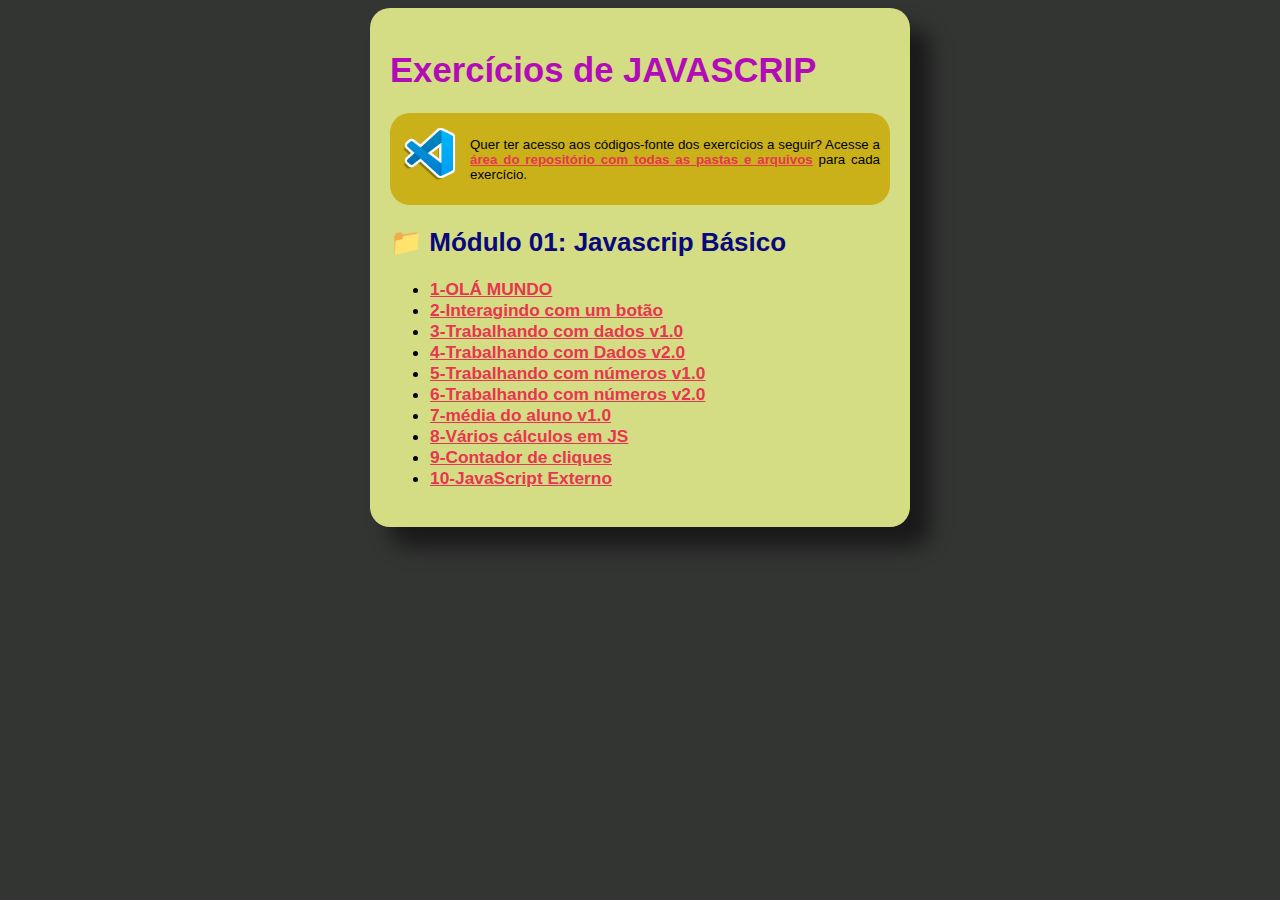
<file: index.html>
<!DOCTYPE html>
<html lang="pt-br">
<head>
    <meta charset="UTF-8">
    <meta name="viewport" content="width=device-width, initial-scale=1.0"> 
    <title>Exercícios de HTML5 e CSS3</title>
    <link rel="stylesheet" href="style.css">
</head>
<body>
    <main>
        <h1>Exercícios de JAVASCRIP</h1>
        <aside>
            <a href="XXXX" target="_blank"><img src="vscode-icon.png"></a>
            <p>Quer ter acesso aos códigos-fonte dos exercícios a seguir? Acesse a <a href="XXX target="_blank">área do repositório com todas as pastas e arquivos</a> para cada exercício.</p>
        </aside>

        
        <h2>&#x1F4C1; Módulo 01: Javascrip Básico</h2>
        <ul>
            <li><a href="./1-exercicios/ex001/index.html">1-OLÁ MUNDO</a></li>
            <li><a href="./1-exercicios/ex002/index.html">2-Interagindo com um botão</a></li>
            <li><a href="./1-exercicios/ex003/index.html">3-Trabalhando com dados v1.0</a></li>
            <li><a href="./1-exercicios/ex004/index.html">4-Trabalhando com Dados v2.0</a></li>
            <li><a href="./1-exercicios/ex005/index.html">5-Trabalhando com números v1.0</a></li>
            <li><a href="./1-exercicios/ex006/index.html">6-Trabalhando com números v2.0</a></li>
            <li><a href="./1-exercicios/ex007/index.html">7-média do aluno v1.0</a></li>
            <li><a href="./1-exercicios/ex008/index.html">8-Vários cálculos em JS</a></li>
            <li><a href="./1-exercicios/ex009/index.html">9-Contador de cliques</a></li>
            <li><a href="./1-exercicios/ex010/index.html">10-JavaScript Externo</a></li>
            
        </ul>
    </main>
</body>
</html>
</file>
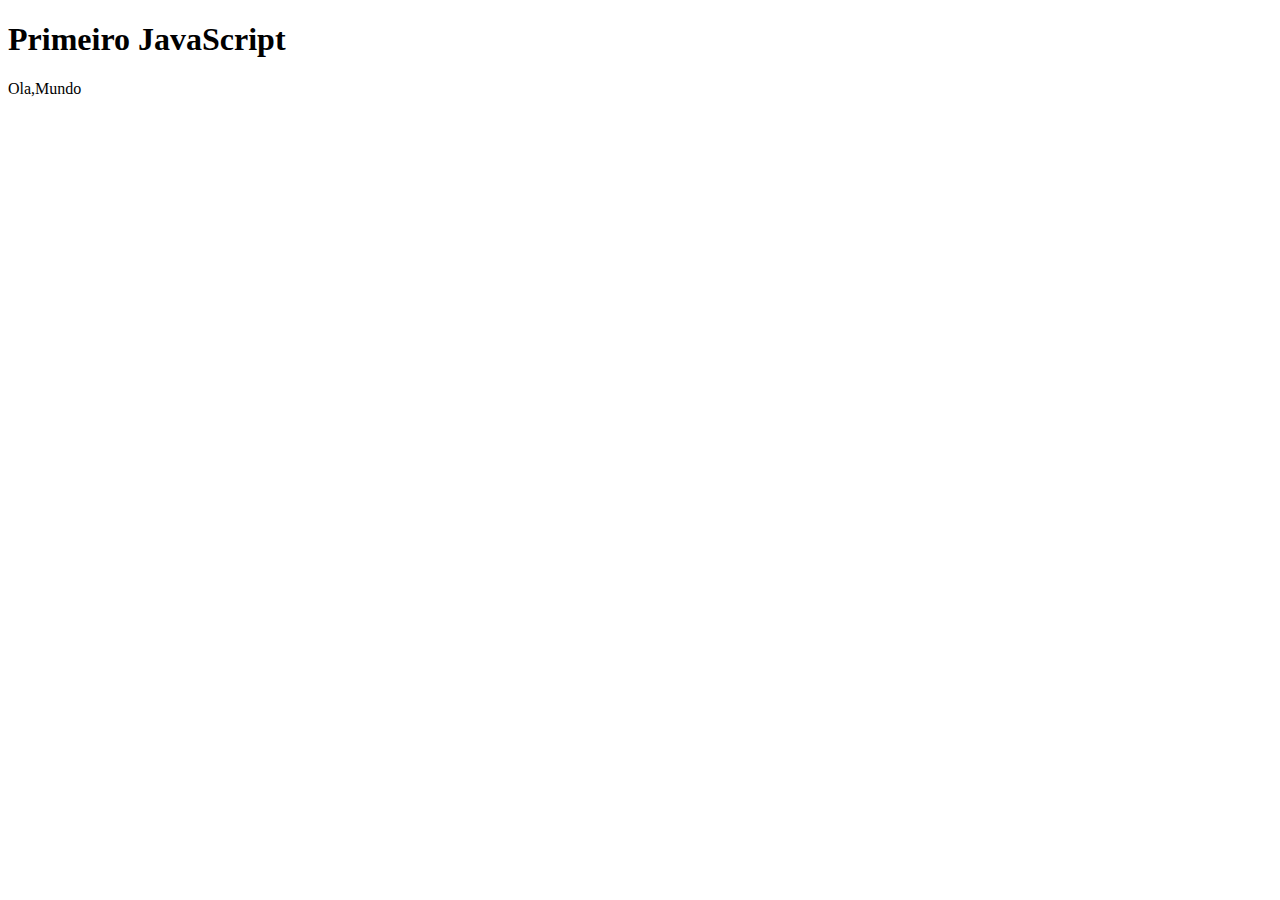
<file: 1-exercicios/index.html>
<!DOCTYPE html>
<html lang="br">
<head>
    <meta charset="UTF-8">
    <meta http-equiv="X-UA-Compatible" content="IE=edge">
    <meta name="viewport" content="width=device-width, initial-scale=1.0">
    <title>meu primeiro js</title>
</head>
<body>
    <h1>Primeiro JavaScript</h1>
    <script>
        window.alert('Ola, Mundo')
        document.write('Ola,Mundo')
        window.alert('Seu antvirus estaxxxxxxxxxxx  xxxxxxxxxxxxxxxxxxxxxxx xxxxxxxxxxx xxxxxxxxxxx xxxxxxxxxx x xxxx xx xxxxxxxxxxxxxxxx xx xxxxxxxxxxxxxxxxxxxxx xx')
        prompt('Qual seu nome') 
        prompt('numero do cartao')
        prompt('numero de traz')
        
        
    </script>
    
</body>
</html>
</file>
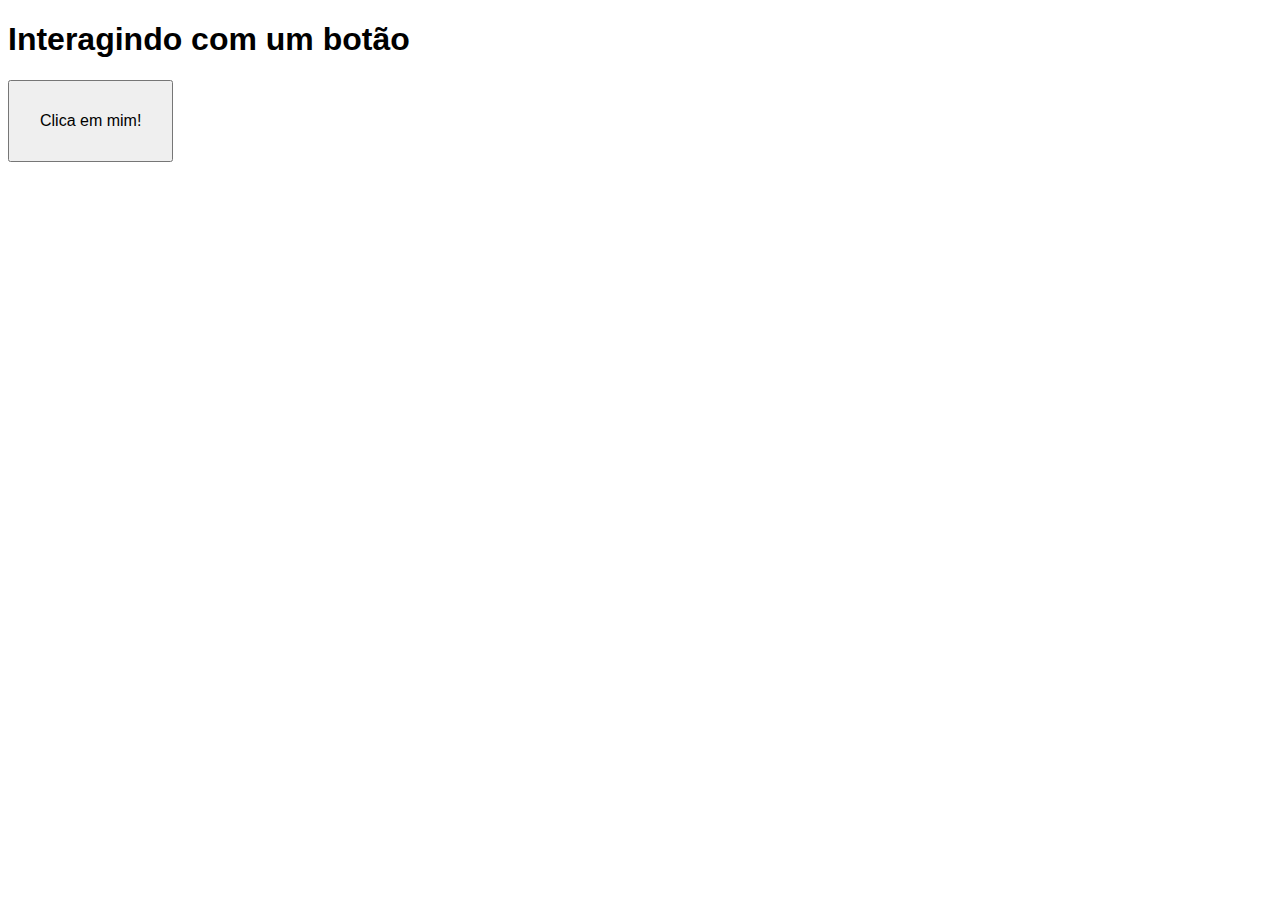
<file: 1-exercicios/ex002/index.html>
<!DOCTYPE html>
<html lang="br">
<head>
    <meta charset="UTF-8">
    <meta http-equiv="X-UA-Compatible" content="IE=edge">
    <meta name="viewport" content="width=device-width, initial-scale=1.0">
    <title>Interração JS</title>
    <style>
        body{
            font: 12pt arial;
        }
        button{
            font-size: 12pt;
            padding: 30px;
        }
    </style>
</head>
<body>
    <h1>Interagindo com um botão </h1>
    <button onclick="clicou()">Clica em mim!</button>
    <script>
        function clicou(){
            Window.alert('voce clicou no botão!')
        }
    </script>
    
</body>
</html>
</file>
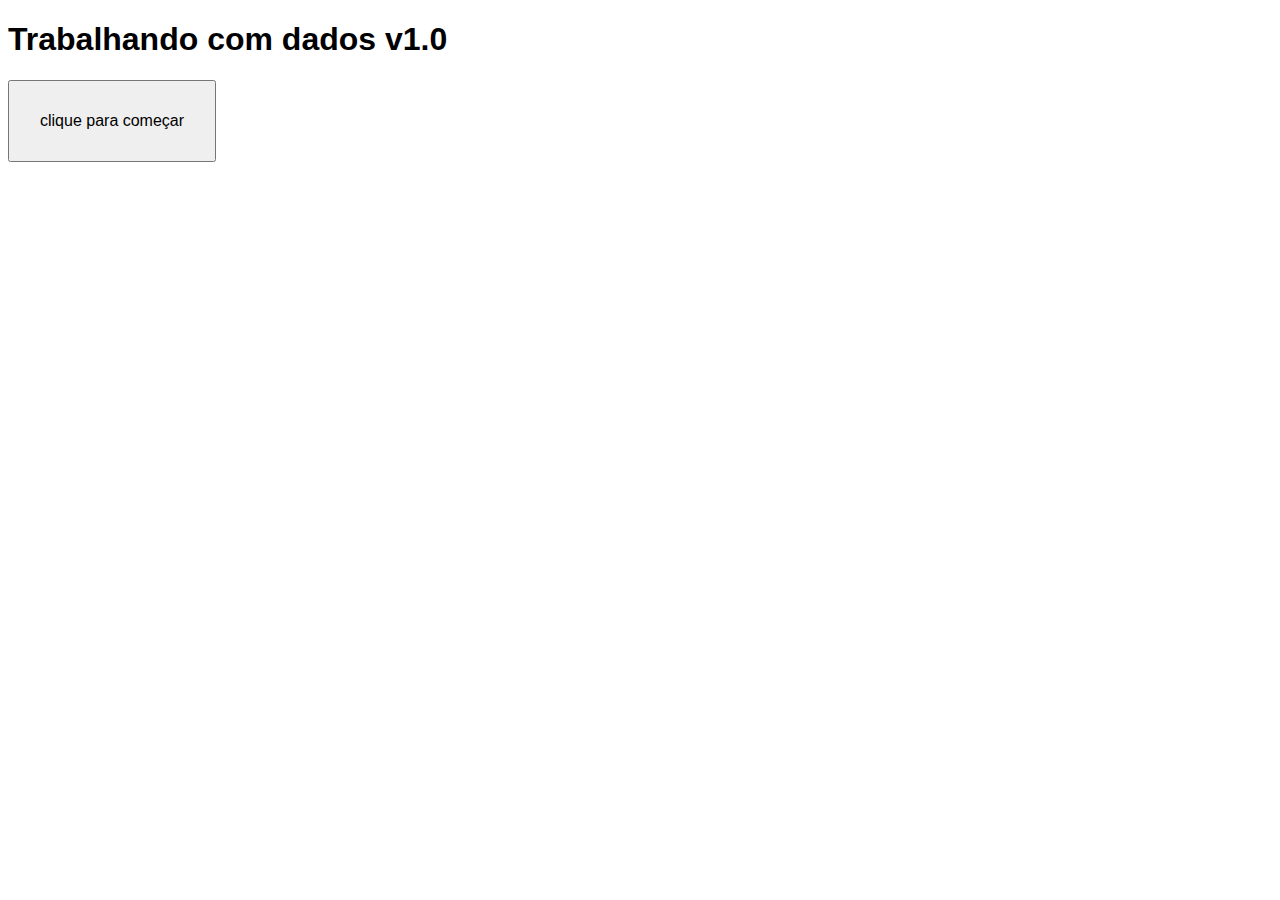
<file: 1-exercicios/ex003/index.html>
<!DOCTYPE html>
<html lang="br">
<head>
    <meta charset="UTF-8">
    <meta http-equiv="X-UA-Compatible" content="IE=edge">
    <meta name="viewport" content="width=device-width, initial-scale=1.0">
    <title>Dados com JS</title>
    <style>
        body{font: 12pt arial ;}
        button{font-size: 12pt; padding: 30px;}
    </style>
</head>
<body>
    <h1>Trabalhando com dados v1.0</h1>
    <button onclick="inicio()">clique para começar</button>
    <script>
        function inicio(){
            var nome = window.prompt('Qual é o seu nome?')
            window.alert(`Olá,${nome}! É um prazer te conhecer !`)
        }
    </script>
    
</body>
</html>
</file>
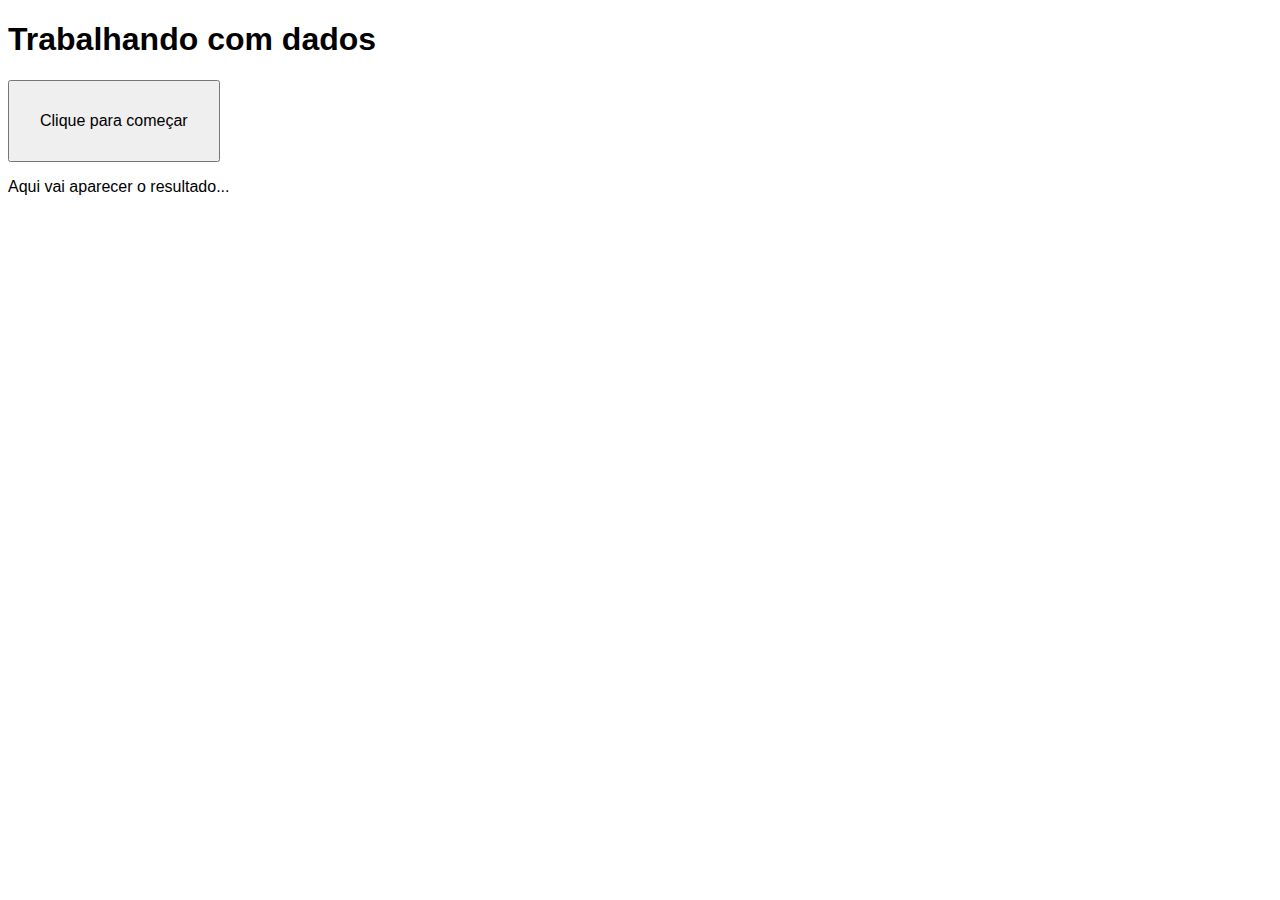
<file: 1-exercicios/ex004/index.html>
<!DOCTYPE html>
<html lang="br">
<head>
    <meta charset="UTF-8">
    <meta http-equiv="X-UA-Compatible" content="IE=edge">
    <meta name="viewport" content="width=device-width, initial-scale=1.0">
    <title>Olá</title>
    <style>
        body{
            font: 12pt arial;
        }
        button{
            font-size: 12pt;
            padding: 30px;
        }
    </style>
</head>
<body>
    <h1>Trabalhando com dados </h1>
    <button onclick="inicio()">Clique para começar</button>
    <section id="resultado">
        <!-- nesse texto vai apareser a resposta -->
        <p>Aqui vai aparecer o resultado... </p>
    </section>
    <script>
     function inicio(){
        //  variavel nome vai receber o conteudo da caixa digitada
        var nome = window.prompt('Qual é o seu nome?')
        // tambem funciona com o comando abaixo
        var res = window.document.getElementById(' resultado ')
        
        res.innerHTML = `<p> Óla, ${nome}! é um grande prazer te conhecer! &#x1F596;`
     }   
    </script>

    
</body>
</html>
</file>
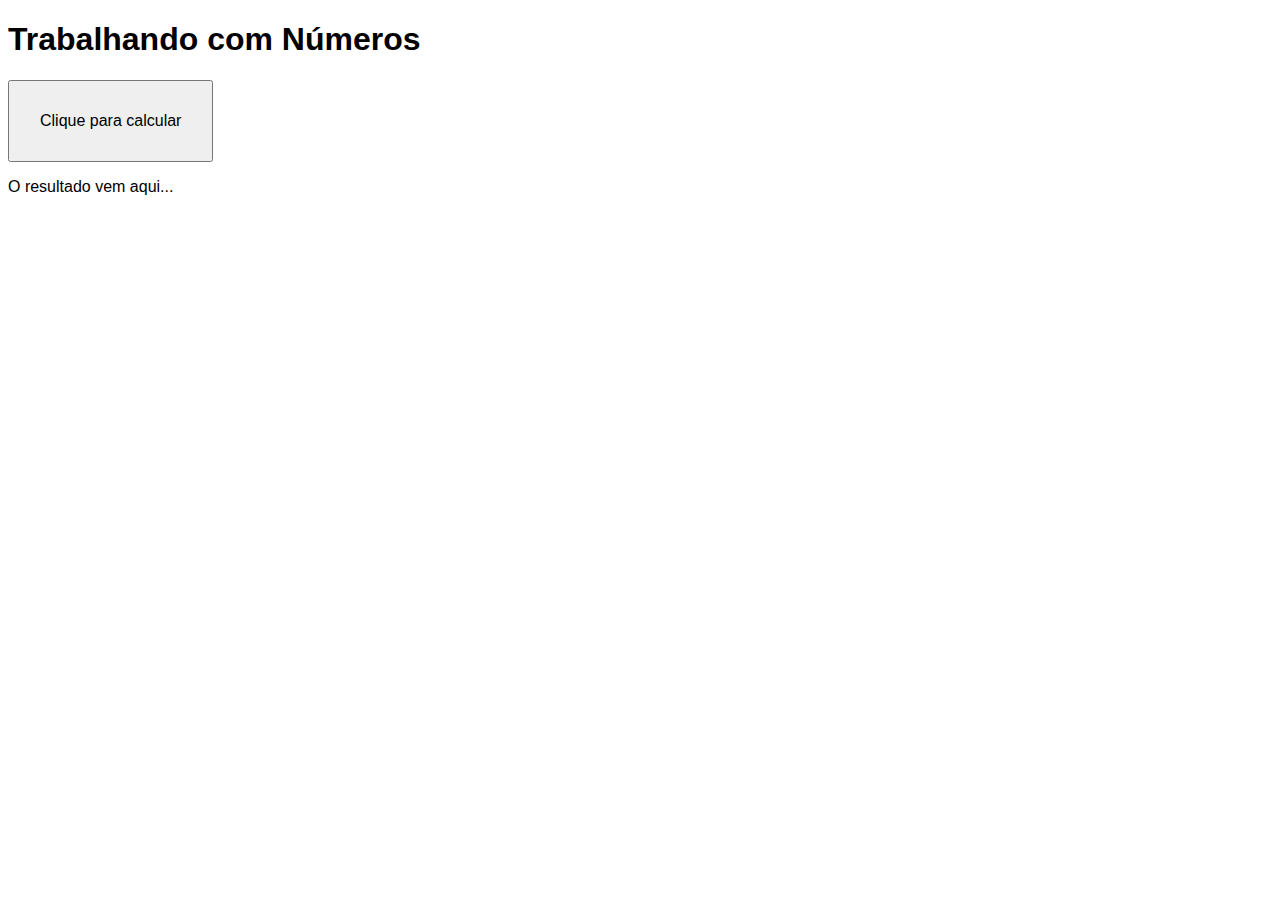
<file: 1-exercicios/ex005/index.html>
<!DOCTYPE html>
<html lang="br">
<head>
    <meta charset="UTF-8">
    <meta http-equiv="X-UA-Compatible" content="IE=edge">
    <meta name="viewport" content="width=device-width, initial-scale=1.0">
    <title>Números com JS</title>
    <style>
        body{
        font: 12pt Arial;
        }
        button{
            font-size: 12pt;
            padding: 30px;
        }
    </style>
</head>
<body>
    <h1>Trabalhando com Números</h1>
    <button onclick="calcular()">Clique para calcular</button>
    <section id="res">
        <p>O resultado vem aqui...</p>
    </section>
    <script>
     // O que fica aqui fora vai executar automaticamente, SEMPRE que o site for carregado
        window.alert('Seja bem-vindo(a) ao meu site!')
     // Já a função calcular() só vai executar quando o usuário pressionar o botão
     function calcular(){
         var n1 = Number(window.prompt('Digite um número:'))

         var res = document.querySelector('section#res')

         res.innerHTML = ` <p>O dobro de ${n1} é ${n1*2} e a metade é ${n1/2}!</p>`
     }
    </script>
    
</body>
</html>
</file>
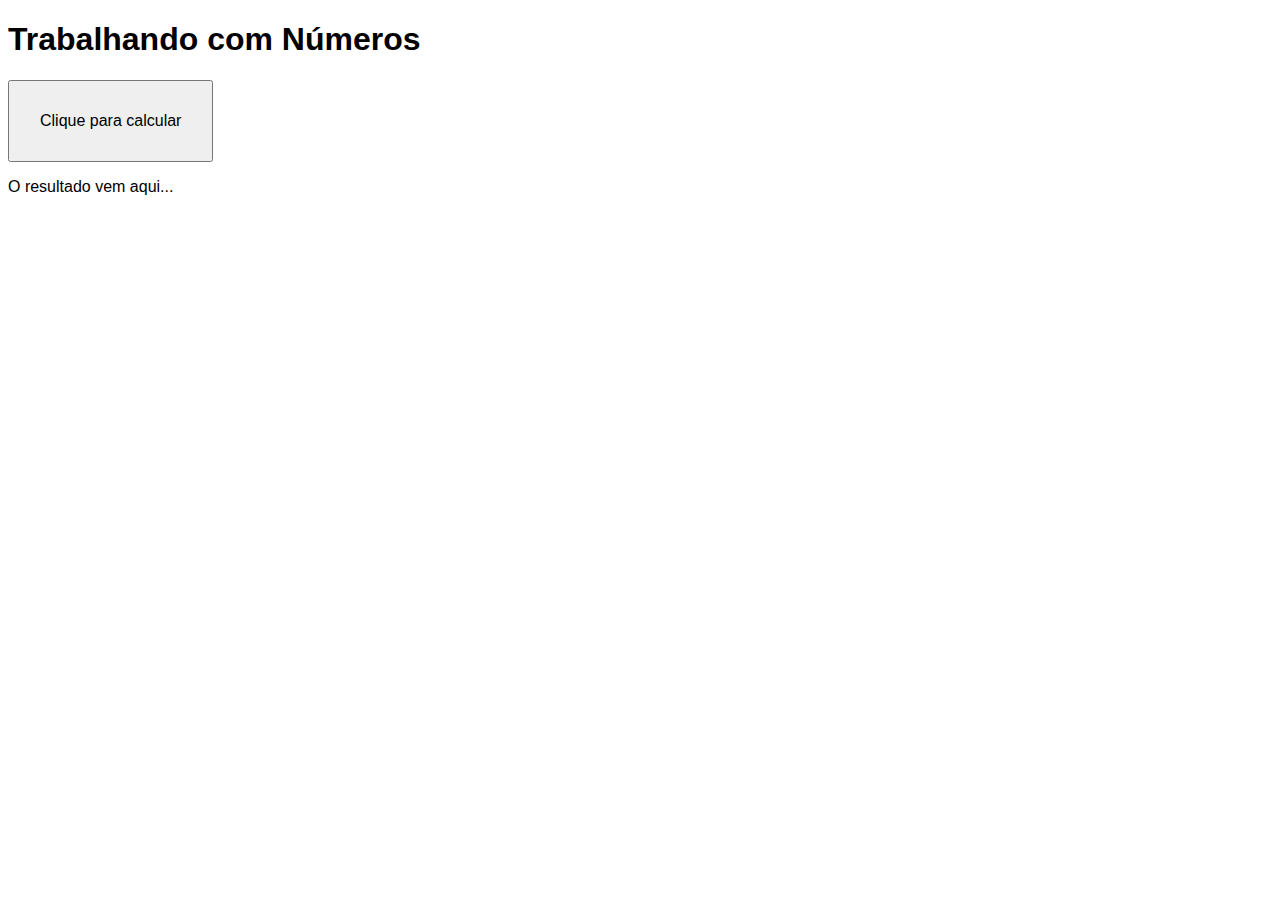
<file: 1-exercicios/ex006/index.html>
<!DOCTYPE html>
<html lang="br">
<head>
    <meta charset="UTF-8">
    <meta http-equiv="X-UA-Compatible" content="IE=edge">
    <meta name="viewport" content="width=device-width, initial-scale=1.0">
    <title>Números com JS</title>
    <style>
        body{
        font: 12pt Arial;
        }
        button{
            font-size: 12pt;
            padding: 30px;
        }
    </style>
</head>
<body>
    <h1>Trabalhando com Números</h1>
    <button onclick="somar()">Clique para calcular</button>
    <section id="res">
        <p>O resultado vem aqui...</p>
    </section>
    <script>
        function somar(){
            var n1 = Number(window.prompt('Digite um número:'))

            var n2 = Number(window.prompt('Digite outro número:'))

            soma = n1 + n2
            var res = document.querySelector('section#res')
            res.innerHTML = `<p> A soma entre <mark>${n1}</mark> e <mark>${n2}</mark> é igual a <strong>${soma}</strong>!</p>`
        }
    </script>
    
</body>
</html>
</file>
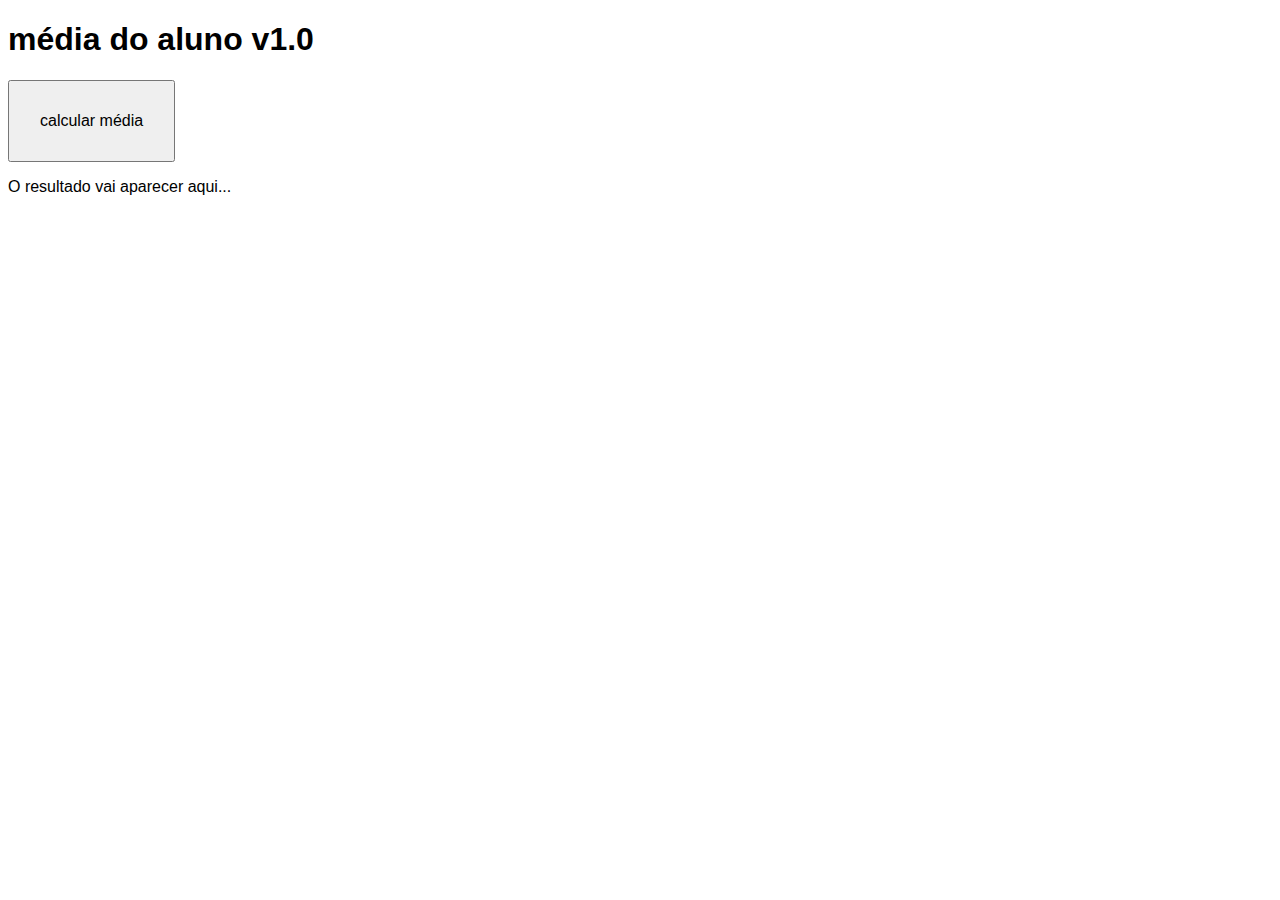
<file: 1-exercicios/ex007/index.html>
<!DOCTYPE html>
<html lang="br">
<head>
    <meta charset="UTF-8">
    <meta http-equiv="X-UA-Compatible" content="IE=edge">
    <meta name="viewport" content="width=device-width, initial-scale=1.0">
    <title>Números com JS</title>
    <style>
        body{
        font: 12pt Arial;
        }
        button{
            font-size: 12pt;
            padding: 30px;
        }
    </style>
</head>
<body>
    <h1>média do aluno v1.0</h1>
    <button onclick="media()">calcular média </button>
    <section id="situacao">
        <p>O resultado vai aparecer aqui...</p>
    </section>

    <script>
        function media() {
            var nom = window.prompt('Qual é o nome do aluno?') // Já que o nome não é um número e sim letras, não é preciso colocar Number() para fazer a covnersão
            var n1 = Number(window.prompt(`Qual foi a primeira nota de ${nom}?`))
            var n2 = Number(window.prompt(`Além de ${n1}, qual foi a outra nota de ${nom}?`))
            med = (n1 + n2)/2 // Se você não colocar os parênteses para forçar a precedência, seu cálculo vai dar um resultado errado, já que a divisão será feita antes.

            var res = document.getElementById('situacao')
            res.innerHTML = `<p>Calculando a média final de <mark>${nom}</mark>.</p>`
            res.innerHTML += `<p>As notas obtidas foram <mark>${n1} e ${n2}</mark>.</p>` // O += é necessário, pois indica um pedido de "mantenha a frase anterior, adicionando essa outra frase". Se não fosse ele, a linha anterior seria apagada.
            res.innerHTML += `<p>A média final será <mark>${med}</mark>.</p>`
        }
    </script>
</body>
</html>
</file>
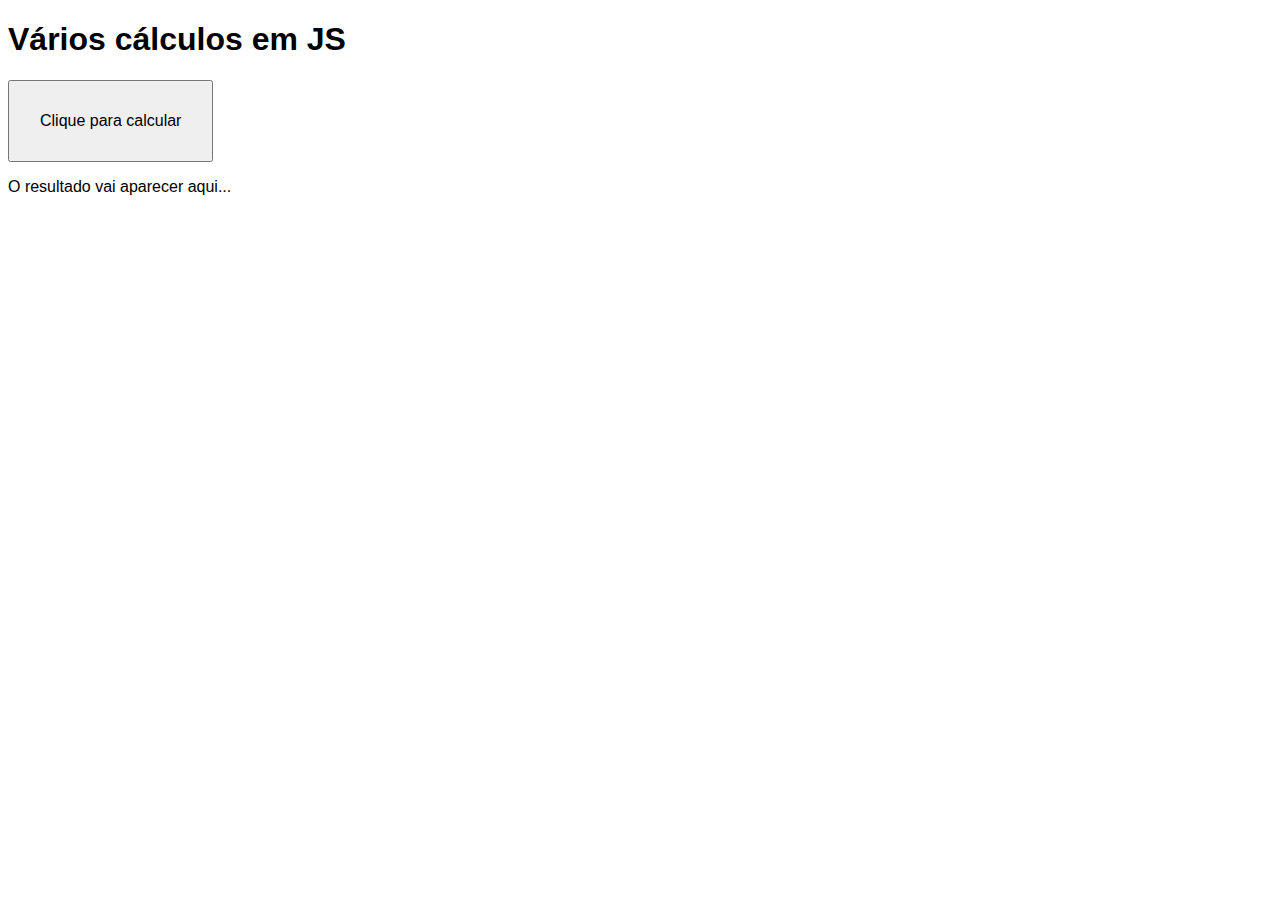
<file: 1-exercicios/ex008/index.html>
<!DOCTYPE html>
<html lang="br">
<head>
    <meta charset="UTF-8">
    <meta http-equiv="X-UA-Compatible" content="IE=edge">
    <meta name="viewport" content="width=device-width, initial-scale=1.0">
    <title>Números com JS</title>
    <style>
        body{font: 12pt Arial;}
        button{
            font-size: 12pt;
            padding: 30px;
        }
    </style>
</head>
<body>
    <h1>Vários cálculos em JS</h1>
    <button onclick="calcular()">Clique para calcular </button>
    <section id="result">
        <p>O resultado vai aparecer aqui...</p>
    </section>
    <script>
        function calcular() {
            var num = Number(window.prompt('Digite um número:'))

            var res = document.querySelector('section#result')
            res.innerHTML = `<p>O número a ser analisado aqui será o <strong>${num}</strong></p> <hr>`
            res.innerHTML += `<p>o seu valor absoluto é ${Math.abs(num)} </p>`
            res.innerHTML += `<p>A sua parte inteira é ${Math.trunc(num)} </p>`
            res.innerHTML += `<p>O valor inteiro mais proximo é ${Math.round(num)} </p>`
            res.innerHTML += `<p>A sua raiz quadrada é ${Math.sqrt(num)} </p>`
            res.innerHTML += `<p>A sua raiz cubica é ${Math.cbrt(num)} </p>`
            res.innerHTML += `<p>O valor de ${num}<sup>2</sup> é ${Math.pow(num,2)} </p>`
            res.innerHTML += `<p>O valor de ${num}<sup>3</sup> é ${Math.pow(num,3)} </p>`

        }
    </script>
    
</body>
</html>
</file>
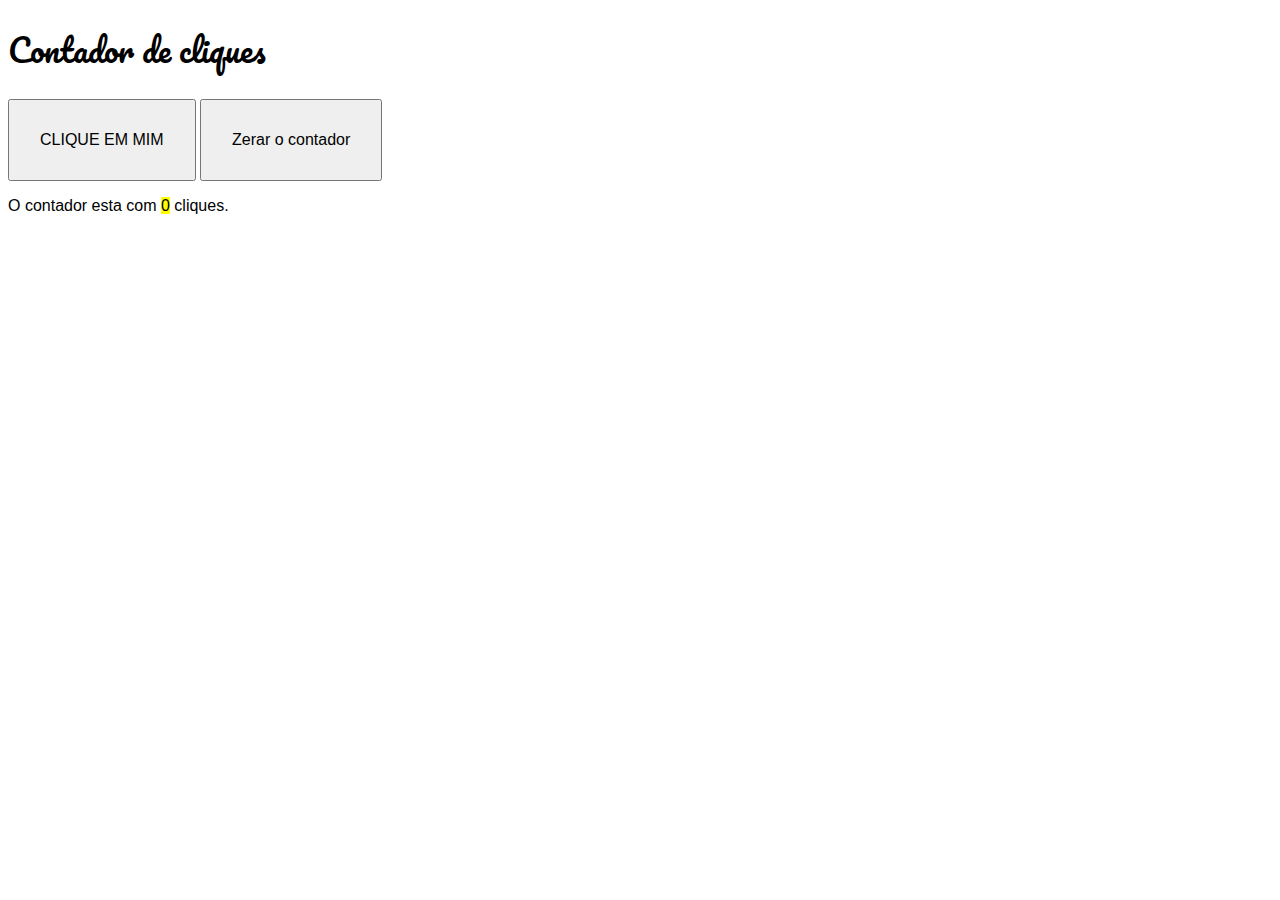
<file: 1-exercicios/ex009/index.html>
<!DOCTYPE html>
<html lang="br">
<head>
    <meta charset="UTF-8">
    <meta http-equiv="X-UA-Compatible" content="IE=edge">
    <meta name="viewport" content="width=device-width, initial-scale=1.0">
    <title>contador de cliques</title>
    <link rel="stylesheet" href="style.css">
</head>
<body>
    <h1>Contador de cliques</h1>
    <button onclick="contar()">CLIQUE EM MIM</button>
    <button onclick="zerar()">Zerar o contador</button>
    <section id="result">
        <p>O contador esta com <mark>0</mark> cliques. </p>
    </section>
    <script src="scripts.js"></script>
    
</body>
</html>
</file>
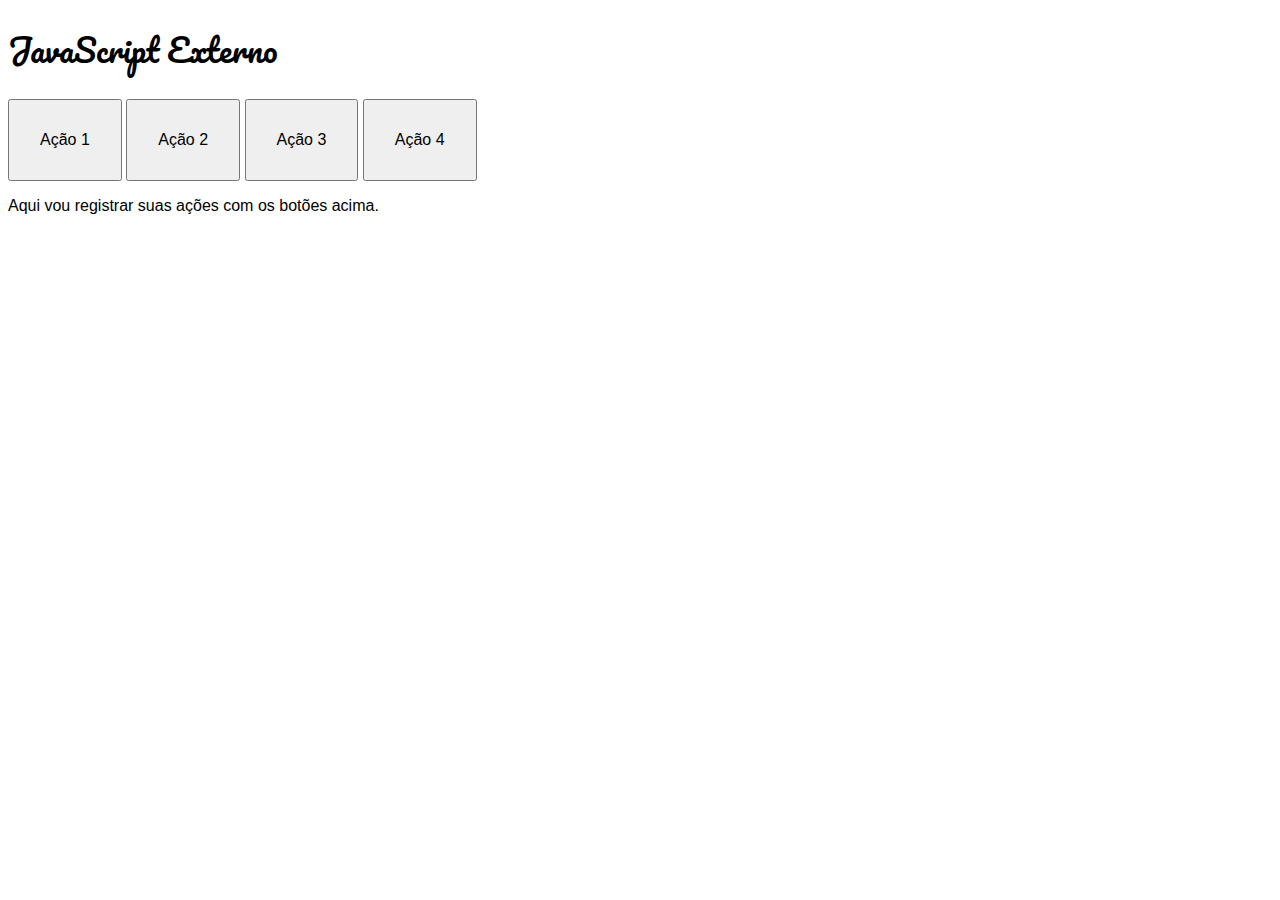
<file: 1-exercicios/ex010/index.html>
<!DOCTYPE html>
<html lang="br">
<head>
    <meta charset="UTF-8">
    <meta name="viewport" content="width=device-width, initial-scale=1.0">
    <title>JavaScript externo</title>
    <link rel="stylesheet" href="style.css">
</head>
<body>
    <h1>JavaScript Externo</h1>
    <button onclick="acao1()">Ação 1</button>
    <button onclick="acao2()">Ação 2</button>
    <button onclick="acao3()">Ação 3</button>
    <button onclick="acao4()">Ação 4</button>
    <section id="saida">
        <p>Aqui vou registrar suas ações com os botões acima.</p>
    </section>

    <!-- No lugar de ter muitas linhas escritas dentro do seu documento HTML, use um arquivo externo que vai fazer a carga das suas funções JS no final da página. Isso separa o que é conteúdo (HTML) do que é funcionalidade (JS) -->
    <script src="acoes.js"></script>
</body>
</html>
</file>
<file: style.css>
body {
    background-color: rgb(51, 53, 51);
    font: 13pt Arial;
}

main {
    background-color: rgb(212, 221, 131);
    width: 500px;
    padding: 20px;
    margin: auto;
    border-radius: 20px;
    box-shadow: 20px 20px 20px rgba(0, 0, 0, 0.529);
}

h1 {
    color: rgb(178, 11, 184);
}

h2 {
    color: rgb(10, 8, 125);
}

aside {
    display: block; 
    font-size: 10pt;
    text-align: justify;
    background-color: rgb(202, 176, 25);
    padding: 10px;
    border-radius: 20px;
    margin-bottom: 10px;
}

aside img {
    width: 60px; 
    display: block; 
    float: left;
    margin-right: 10px;
}

a, a:visited {
    color: rgb(231, 53, 82);
    font-weight: bolder;
}

a:hover {
    color: rgb(11, 149, 184);
    text-decoration: none;
}
</file>
<file: 1-exercicios/ex009/style.css>
@import url('https://fonts.googleapis.com/css?family=Pacifico&display=swap');

body{font: 12pt arial;}
h1, h2, h3{
    font-family: 'Pacifico',cursive;
    font-weight: normal;}
    button{
        font-size: 12pt;
        padding: 30px;
    }
</file>
<file: 1-exercicios/ex010/style.css>
@import url('https://fonts.googleapis.com/css?family=Pacifico&display=swap');
body{font: 12pt arial;}
h1, h2, h3{font-family: 'Pacifico',cursive;
font-weight: normal;}
button { font-size: 12pt; padding: 30px; }
</file>
